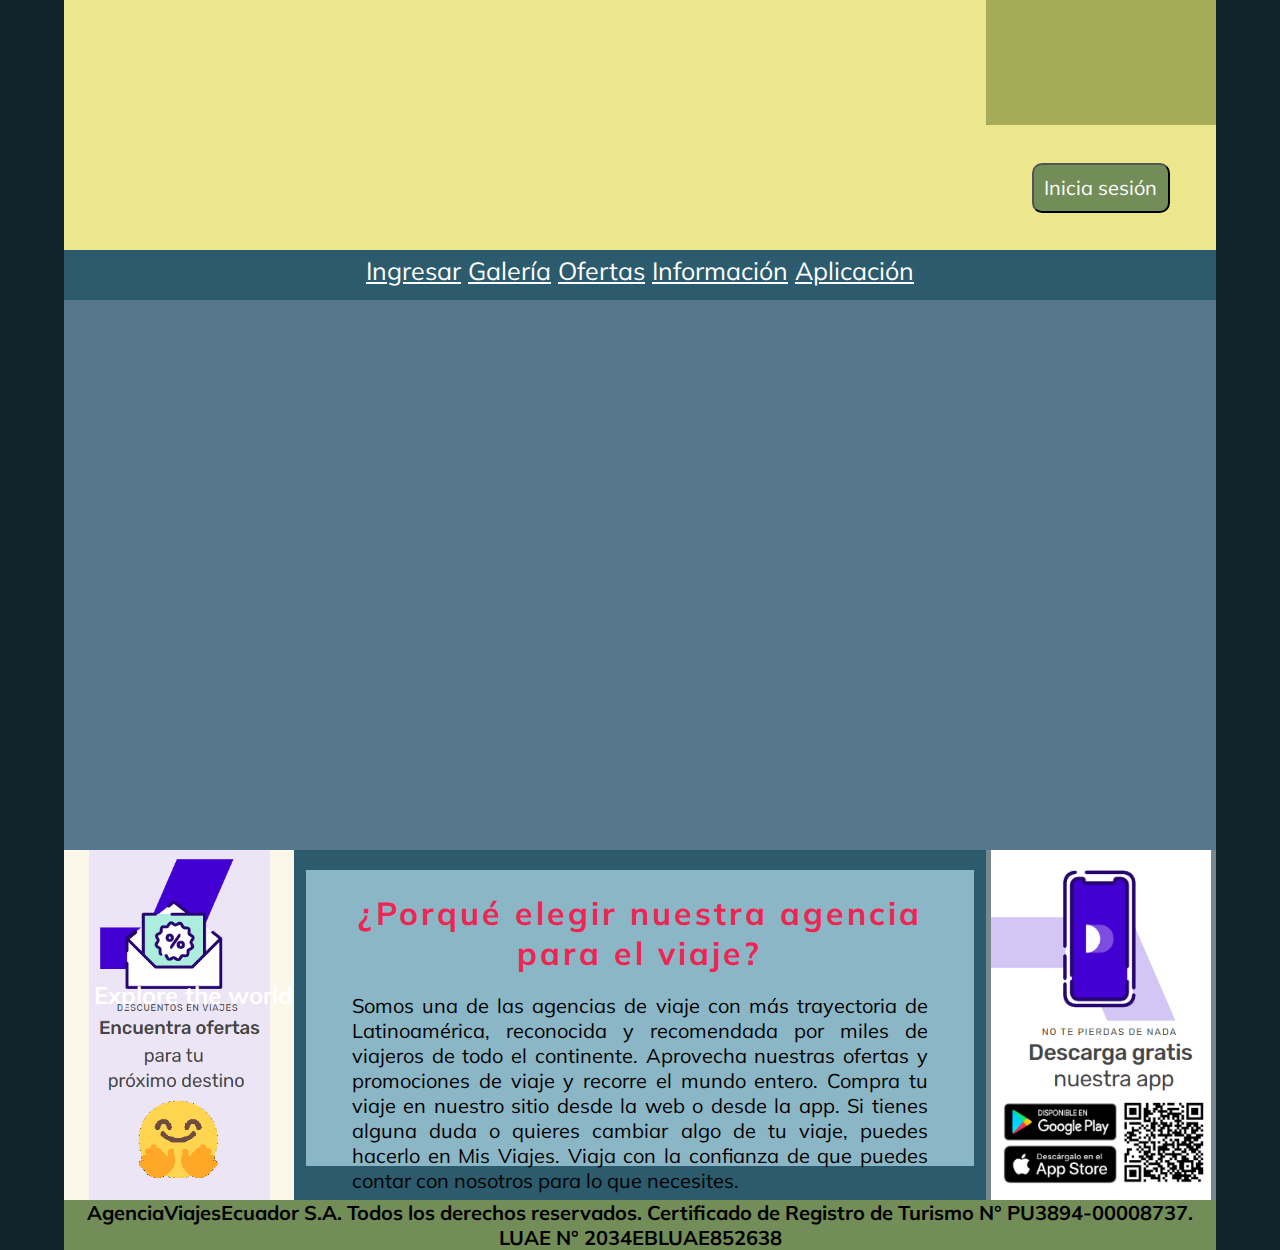
<file: M_Dinámica_TRABAJO_CLASE/index.html>
<!DOCTYPE html>
<html lang="es">
<head>
    <meta charset="UTF-8">
    <meta http-equiv="X-UA-Compatible" content="IE=edge">
    <meta name="viewport" content="width=device-width, initial-scale=1.0">
    <link rel="stylesheet" href="styles.css">
    
    <link rel="stylesheet" href="https://cdnjs.cloudflare.com/ajax/libs/font-awesome/6.0.0-beta3/css/all.min.css" integrity="sha512-Fo3rlrZj/k7ujTnHg4CGR2D7kSs0v4LLanw2qksYuRlEzO+tcaEPQogQ0KaoGN26/zrn20ImR1DfuLWnOo7aBA==" crossorigin="anonymous" referrerpolicy="no-referrer" />
    <title>Agencia de viaje</title>
</head>
<header>
    <section id="banner"></section>
    <section id="logo"></section>
    <section id="login">
        <a href="formulario.html"><input type="button" value="Inicia sesión"></a>
    </section>
  </header>
  <nav>
    <a href="#login">Ingresar</a>
    <a href="#container">Galería</a>
    <a href="#left">Ofertas</a>
    <a href="#articulo">Información</a>
    <a href="#right">Aplicación</a>
  </nav>
  <main>
    <section class="container" id="container">
        <div class="panel active" style="background-image: url('https://images.unsplash.com/photo-1546587348-d12660c30c50?ixlib=rb-1.2.1&ixid=MnwxMjA3fDB8MHxwaG90by1wYWdlfHx8fGVufDB8fHx8&auto=format&fit=crop&w=874&q=80');">
        <h3>Explore the world</h3></div>
    
        <div class="panel" style="background-image: url('https://images.unsplash.com/photo-1431411207774-da3c7311b5e8?ixlib=rb-1.2.1&ixid=MnwxMjA3fDB8MHxwaG90by1wYWdlfHx8fGVufDB8fHx8&auto=format&fit=crop&w=870&q=80');">
        <h3>Sunny beach</h3></div>
            
        <div class="panel" style="background-image: url('https://images.unsplash.com/photo-1608315398428-c6d76804838d?ixlib=rb-1.2.1&ixid=MnwxMjA3fDB8MHxwaG90by1wYWdlfHx8fGVufDB8fHx8&auto=format&fit=crop&w=870&q=80');">
        <h3>Winter city</h3></div>
        
        <div class="panel" style="background-image: url('https://images.unsplash.com/photo-1621682372775-533449e550ed?ixlib=rb-1.2.1&ixid=MnwxMjA3fDB8MHxwaG90by1wYWdlfHx8fGVufDB8fHx8&auto=format&fit=crop&w=774&q=80');">
        <h3>Mountains clouds</h3></div>
        
        <div class="panel" style="background-image: url('https://images.unsplash.com/photo-1542202229-7d93c33f5d07?ixlib=rb-1.2.1&ixid=MnwxMjA3fDB8MHxwaG90by1wYWdlfHx8fGVufDB8fHx8&auto=format&fit=crop&w=870&q=80');">
        <h3>Wild forest</h3></div>
    </section>

    <script src="script.js"></script>

    <aside id="left">

    </aside>
    <article id="articulo">
        <h1>¿Porqué elegir nuestra agencia para el viaje?</h1>
        <br>
        <p>
            Somos una de las agencias de viaje con más trayectoria de Latinoamérica, reconocida y recomendada por miles de viajeros de todo el continente. Aprovecha nuestras ofertas y promociones de viaje y recorre el mundo entero. Compra tu viaje en nuestro sitio desde la web o desde la app. Si tienes alguna duda o quieres cambiar algo de tu viaje, puedes hacerlo en Mis Viajes. Viaja con la confianza de que puedes contar con nosotros para lo que necesites.
        </p>
    </article>
    <aside id="right"></aside>
  </main>
  <footer>
    <p align="center">AgenciaViajesEcuador S.A. Todos los derechos reservados. Certificado de Registro de Turismo N° PU3894-00008737. LUAE N° 2034EBLUAE852638</p>
  </footer>
</body>
</html>
</file>
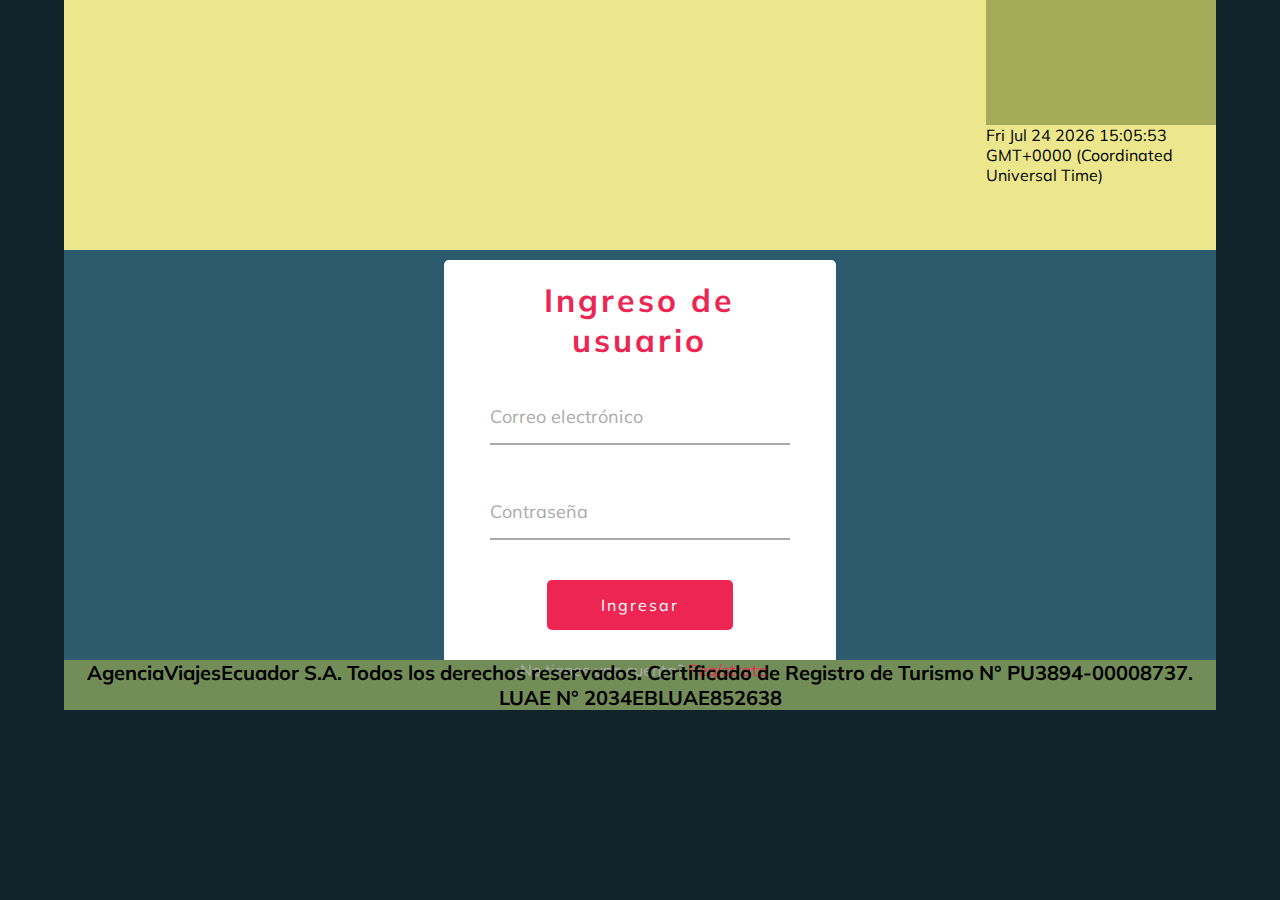
<file: M_Dinámica_TRABAJO_CLASE/formulario.html>
<!DOCTYPE html>
<html lang="es">
  <head>
    <meta charset="UTF-8" />
    <meta http-equiv="X-UA-Compatible" content="IE=edge" />
    <meta name="viewport" content="width=device-width, initial-scale=1.0" />
    <link rel="stylesheet" href="styles.css" />
    <title>Login wave</title>
  </head>
  <body id="body_form">
    <header>
      <section id="banner"></section>
      <section id="logo"></section>
      <section id="current_date"></p>
        <script>
            document.getElementById("current_date").innerHTML = Date();
        </script>
      </section>
    </header>
    <center>
    <main id="main_form">
      <section class="container_form">
        <h1>Ingreso de usuario</h1>
        <form>
          <div class="form-control">
            <input type="text" required />
            <label>Correo electrónico</label>
          </div>

          <div class="form-control">
            <input type="password" required />
            <label>Contraseña</label>
          </div>

          <a href="otro.html"
            ><input class="btn" value="Ingresar"
          /></a>
          <p class="text">¿No tienes una cuenta? <a href="#">Regístrate</a></p>
        </form>
      </section>
    </center>

    <script src="script.js"></script>

    </main>
    <footer>
      <p align="center">
        AgenciaViajesEcuador S.A. Todos los derechos reservados. Certificado de
        Registro de Turismo N° PU3894-00008737. LUAE N° 2034EBLUAE852638
      </p>
    </footer>
  </body>
</html>
</file>
<file: M_Dinámica_TRABAJO_CLASE/styles.css>
@import url("https://fonts.googleapis.com/css2?family=Muli&display=swap");

/*SECCIÓN DE LA MAQUETACIÓN*/

* {
  /*QUITA TODOS LOS VALORES PREDETERMINADOS DE MARGIN Y PADDING DE LAS ETIQUETAS*/
  font-family: "Muli", sans-serif;
  margin: 0;
  padding: 0;
}

html {
  background-color: #11242b;
}

body {
  width: 90%;
  height: 1200px;
  margin: auto;
  background-color: #2b5b6c;
  align-items: center;
  justify-content: center;
}

header {
  width: 100%;
  height: 250px;
  background-color: #ece78d;
}

nav {
  width: 100%;
  height: 45px;
  background-color: #2b5b6c;
  padding-top: 5px;
  font-size: 25px;
  text-align: center;
  align-items: center;
  justify-content: center;
}

nav > a {
  color: white;
  outline: none;
}

nav > a:hover {
  border-bottom: 1px solid;
  color: black;
  background: #cdfeaa;
}

main {
  width: 100%;
  height: 900px;
}

section#banner {
  width: 80%;
  height: 250px;
  float: left;
  background-image: url(https://www.entornoturistico.com/wp-content/uploads/2017/04/Qu%C3%A9-son-los-centros-tur%C3%ADsticos-1280x720.jpg);
  background-size: cover;
  background-position: center;
  background-repeat: no-repeat;
}

section#logo {
  width: 20%;
  height: 125px;
  float: left;
  background-color: #a5ab59;
  background-image: url(https://www.zarla.com/images/zarla-escpate-1x1-2400x2400-20210603-h6qr8xphp7xfp9vt4pwc.png?crop=1:1,smart&width=250&dpr=2);
  background-size: 125px;
  background-position: center;
  background-repeat: no-repeat;
}

section#login {
  width: 20%;
  height: 125px;
  float: left;
  background-color: #ece78d;
  align-items: center;
  justify-content: center;
  display: flex;
}

section#login > a {
  width: 60%;
  height: 40%;
}

section#login > a > input {
  width: 100%;
  height: 100%;
  background-color: #738d59;
  color: white;
  font-size: 20px;
  border-radius: 10px;
}

section.container {
  width: 100%;
  height: 550px;
  background-color: #56778d;
}

aside#left {
  width: 20%;
  height: 350px;
  background-color: #fbf7e9;
  float: left;
  background-image: url(img/ofertas.png);
  background-size: contain;
  background-position: center;
  background-repeat: no-repeat;
}

article#articulo {
  width: 50%;
  height: 250px;
  background-color: #8bb6c6;
  float: left;
  margin-top: 20px;
  margin-bottom: 20px;
  margin-left: 1%;
  margin-right: 1%;
  padding: 2% 4% 2% 4%;
}

article#articulo > h1 {
  text-align: center;
}

article#articulo > p {
  text-align: justify;
  font-size: 20px;
}

aside#right {
  width: 20%;
  height: 350px;
  background-color: #77898d;
  float: left;
  background-image: url(img/anuncio.png);
  background-size: contain;
  background-position: center;
  background-repeat: no-repeat;
}

footer {
  width: 100%;
  height: 50px;
  background-color: #738d59;
  font-weight: bold;
  font-size: 20px;
}

/*SECCIÓN DE LAS CARTAS EXPANDIBLES*/

.container {
  display: flex;
  width: 90vw;
}
.panel {
  background-size: cover;
  background-position: center;
  background-repeat: no-repeat;
  height: 80vh;
  border-radius: 50px;
  color: white;
  cursor: pointer;
  flex: 0.5;
  margin: 10px;
  position: relative;
  transition: flex 0.7s ease-in;
}
.panel h3 {
  font-size: 24px;
  position: absolute;
  bottom: 20px;
  left: 20px;
  margin: 0;
  opacity: 0;
}

.panel.active {
  flex: 5;
}
.panel.active h3 {
  opacity: 1;
  transition: opacity 0.3s ease-in 0.4s;
}
@media (max-width: 480px) {
  .container {
    width: 100vw;
  }
  .panel:nth-of-type(4),
  .panel:nth-of-type(5) {
    display: none;
  }
}

/*SECCIÓN DEL FORMULARIO*/

@import url("https://fonts.googleapis.com/css2?family=Mulish");

#body_form {
  width: 90%;
  height: 660px;
}

#main_form {
  width: 90%;
  height: 400px;
}

.container_form {
  margin: 10px 10px 10px 10px;
  width: 30%;
  background-color: #fff;
  color: #aaa;
  padding: 20px 40px;
  border-radius: 5px;
}

.container_form h1 {
  text-align: center;
  margin-bottom: 30px;
}

h1 {
  color: #ed2553;
  letter-spacing: 3px;
}

.container_form a {
  text-decoration: none;
  color: #ed2553;
}

.btn {
  cursor: pointer;
  color: #fff;
  letter-spacing: 2px;

  text-align: center;
  display: inline-block;
  width: 50%;
  background: #ed2553;
  padding: 15px;
  font-family: inherit;
  font-size: 16px;
  border: none;
  border-radius: 5px;
}

.btn:focus {
  outline: 0;
}

.btn:active {
  transform: scale(0.98);
}

.text {
  margin-top: 30px;
}

.form-control {
  position: relative;
  margin: 20px 0 40px;
  width: 300px;
}

.form-control input {
  background-color: transparent;
  border: 0;
  border-bottom: 2px solid #aaa;
  display: block;
  width: 100%;
  padding: 15px 0;
  font-size: 18px;
  color: #666;
}

.form-control input:focus,
.form-control input:valid {
  outline: none;
  border-bottom: 3px solid #ddd;
}

.form-control label {
  position: absolute;
  top: 15px;
  left: 0;
}

.form-control label span {
  display: inline-block;
  font-size: 18px;
  min-width: 5px;
  transition: 0.3s cubic-bezier(0.68, -0.55, 0.265, 1.55);
}

.form-control input:focus + label span,
.form-control input:valid + label span {
  transform: translateY(-30px);
}
</file>
